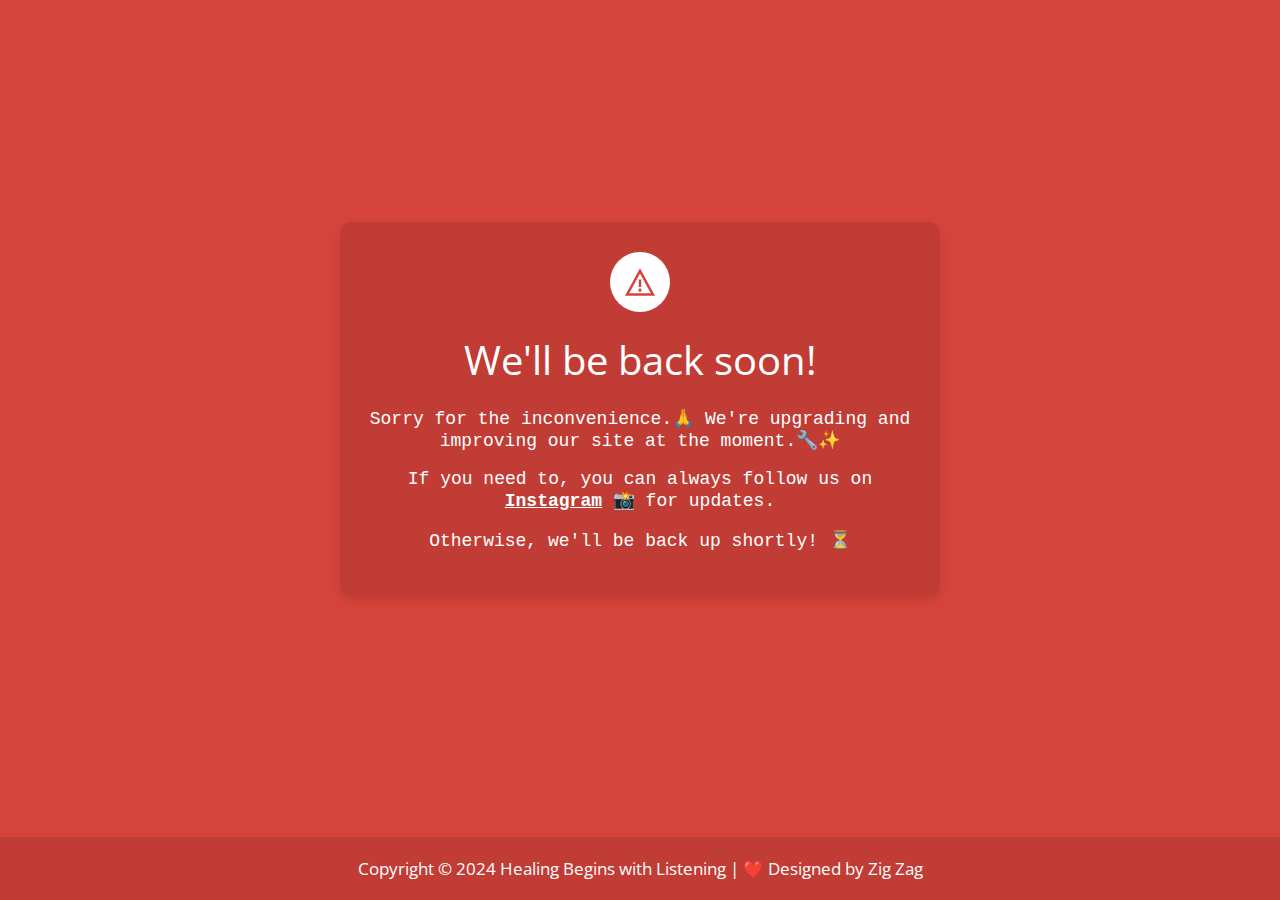
<file: maintenance.html>
<!doctype html>
<html lang="en">
<head>
    <meta charset="UTF-8">
    <meta name="viewport" content="width=device-width, initial-scale=1.0">
    <title>Site Maintenance</title>
    <!-- Favicon -->
    <link rel="icon" href="images/favicon.png" type="image/x-icon">
    <link href="https://fonts.googleapis.com/css?family=Open+Sans:300,400,700" rel="stylesheet">
    <style>
        html, body { padding: 0; margin: 0; width: 100%; height: 100%; }
        * {box-sizing: border-box;}
        body { 
            text-align: center; 
            padding: 0; 
            background: #d6433b;
            color: #fff; 
            font-family: 'Open Sans', sans-serif; 
            display: flex; 
            flex-direction: column; 
            min-height: 100vh; 
        }
        .content-wrapper {
            flex: 1;
            display: flex;
            flex-direction: column;
            justify-content: center;
            padding: 20px;
        }
        h1 { font-size: 40px; font-weight: 400; margin-bottom: 20px; margin-top: auto; }
        p { font-size: 18px; margin-bottom: 15px; font-family: SFMono-Regular, Menlo, Monaco, Consolas, "Liberation Mono", "Courier New", monospace; }
        article { 
            width: 100%;
            max-width: 600px; 
            margin: 0 auto;
            background: rgba(0, 0, 0, 0.1);
            border-radius: 10px;
            box-shadow: 0 4px 10px rgba(0, 0, 0, 0.1);
            padding: 30px 20px;
        }
        a { color: #fff; font-weight: bold;}
        a:hover { text-decoration: none; }
        .icon { 
            width: 60px; 
            height: 60px;
            margin-bottom: 20px;
            background-color: #fff;
            border-radius: 50%;
            display: inline-flex;
            justify-content: center;
            align-items: center;
        }
        .icon svg {
            width: 30px;
            height: 30px;
            fill: #d6433b;
        }
        
        /* Updated Footer styles */
        footer {
            background-color: rgba(0, 0, 0, 0.1);
            width: 100%;
            text-align: center;
            font-size: 17px;
            padding: 20px;
            margin-top: 20px;
        }
        
        @media (max-width: 480px) {
            h1 { font-size: 28px; }
            p { font-size: 16px; }
            .icon { width: 50px; height: 50px; }
            .icon svg { width: 25px; height: 25px; }
                footer {
                    font-size: 17px;
                    padding: 30px 10px;
                    margin-top: 15px;
                    letter-spacing: 0.8px;
                }
            .content-wrapper { padding: 15px; }
            article { 
                padding: 20px 15px; 
                margin-bottom: 15px;
            }
        }
    </style>
</head>
<body>
    <div class="content-wrapper">
        <article>
            <div class="icon">
                <svg xmlns="http://www.w3.org/2000/svg" viewBox="0 0 24 24">
                    <path d="M12 5.177l8.631 15.823h-17.262l8.631-15.823zm0-4.177l-12 22h24l-12-22zm-1 9h2v6h-2v-6zm1 9.75c-.689 0-1.25-.56-1.25-1.25s.561-1.25 1.25-1.25 1.25.56 1.25 1.25-.561 1.25-1.25 1.25z"/>
                </svg>
            </div>
            <h1>We'll be back soon!</h1>
                <p>Sorry for the inconvenience.🙏 We're upgrading and improving our site at the moment.🔧✨</p>
                <p>If you need to, you can always follow us on <a href="https://www.instagram.com/p/C9DRYkwyL7d/">Instagram</a> 📸 for updates.</p>
                <p>Otherwise, we'll be back up shortly! ⏳</p>
        </article>
    </div>
    <footer>
        Copyright © 2024 Healing Begins with Listening | ❤️ Designed by Zig Zag
    </footer>
</body>
</html>
</file>
